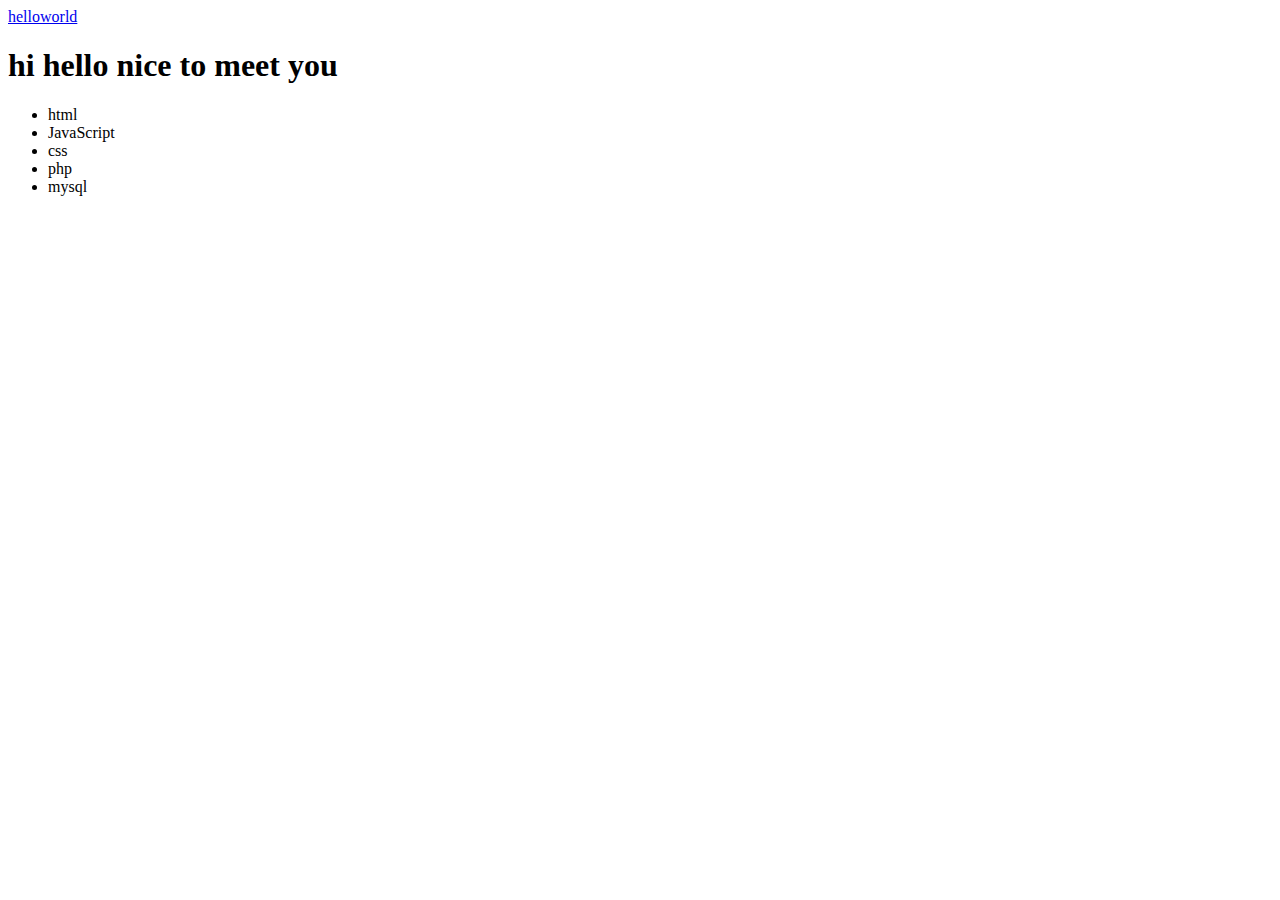
<file: hello world.html>
<!doctype html>
<html lang="en">
<head>
	<meta charset="UTF-8">
	<title>Document</title>
</head>
<body>
	<a href="opentutoral.org">helloworld</a>
	<h1>hi hello nice to meet you</h1>
	<ul>
		<li>html</li>
		<li>JavaScript</li>
		<li>css</li>
		<li>php</li>
		<li>mysql</li>
	</ul>
</body>
</html>
</file>
